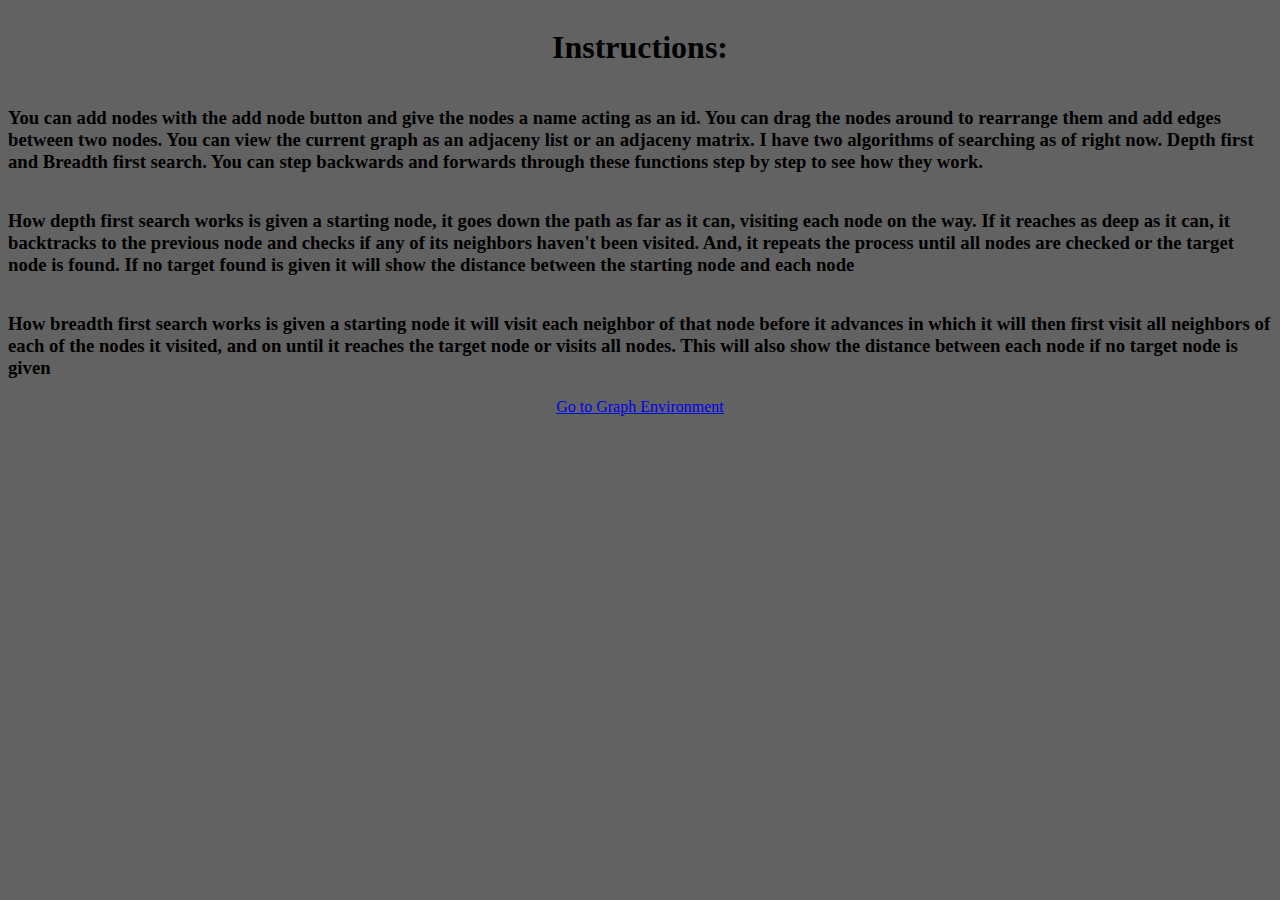
<file: index.html>
<!DOCTYPE html>
<html lang="en">
  <head>
    <meta charset="UTF-8" />
    <meta name="viewport" content="width=device-width, initial-scale=1.0" />
    <title>Introduction</title>
    <link rel="stylesheet" href="style.css" />
  </head>
  <body>
    <h1>Instructions:</h1>
    <h3>
      You can add nodes with the add node button and give the nodes a name
      acting as an id. You can drag the nodes around to rearrange them and add
      edges between two nodes. You can view the current graph as an adjaceny
      list or an adjaceny matrix. I have two algorithms of searching as of right
      now. Depth first and Breadth first search. You can step backwards and
      forwards through these functions step by step to see how they work.
    </h3>
    <h3>
      How depth first search works is given a starting node, it goes down the
      path as far as it can, visiting each node on the way. If it reaches as
      deep as it can, it backtracks to the previous node and checks if any of
      its neighbors haven't been visited. And, it repeats the process until all
      nodes are checked or the target node is found. If no target found is given
      it will show the distance between the starting node and each node
    </h3>
    <h3>
      How breadth first search works is given a starting node it will visit each
      neighbor of that node before it advances in which it will then first visit
      all neighbors of each of the nodes it visited, and on until it reaches the
      target node or visits all nodes. This will also show the distance between
      each node if no target node is given
    </h3>
    <a href="main.html">Go to Graph Environment</a>
  </body>
</html>
</file>
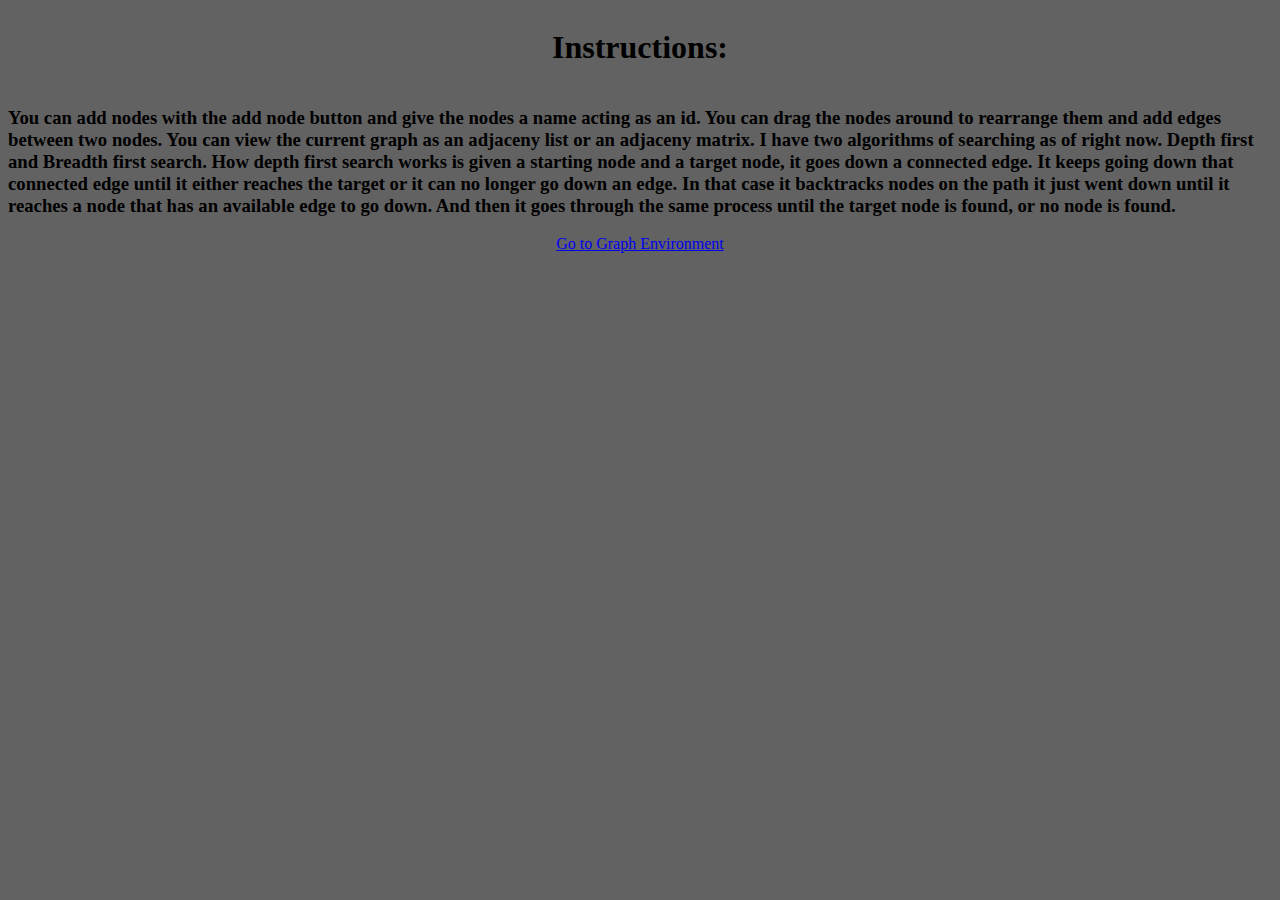
<file: home.html>
<!DOCTYPE html>
<html lang="en">
  <head>
    <meta charset="UTF-8" />
    <meta name="viewport" content="width=device-width, initial-scale=1.0" />
    <title>Introduction</title>
    <link rel="stylesheet" href="style.css" />
  </head>
  <body>
    <h1>Instructions:</h1>
    <h3>
      You can add nodes with the add node button and give the nodes a name
      acting as an id. You can drag the nodes around to rearrange them and add
      edges between two nodes. You can view the current graph as an adjaceny
      list or an adjaceny matrix. I have two algorithms of searching as of right
      now. Depth first and Breadth first search. How depth first search works is
      given a starting node and a target node, it goes down a connected edge. It
      keeps going down that connected edge until it either reaches the target or
      it can no longer go down an edge. In that case it backtracks nodes on the
      path it just went down until it reaches a node that has an available edge
      to go down. And then it goes through the same process until the target
      node is found, or no node is found.
    </h3>
    <a href="main.html">Go to Graph Environment</a>
  </body>
</html>
</file>
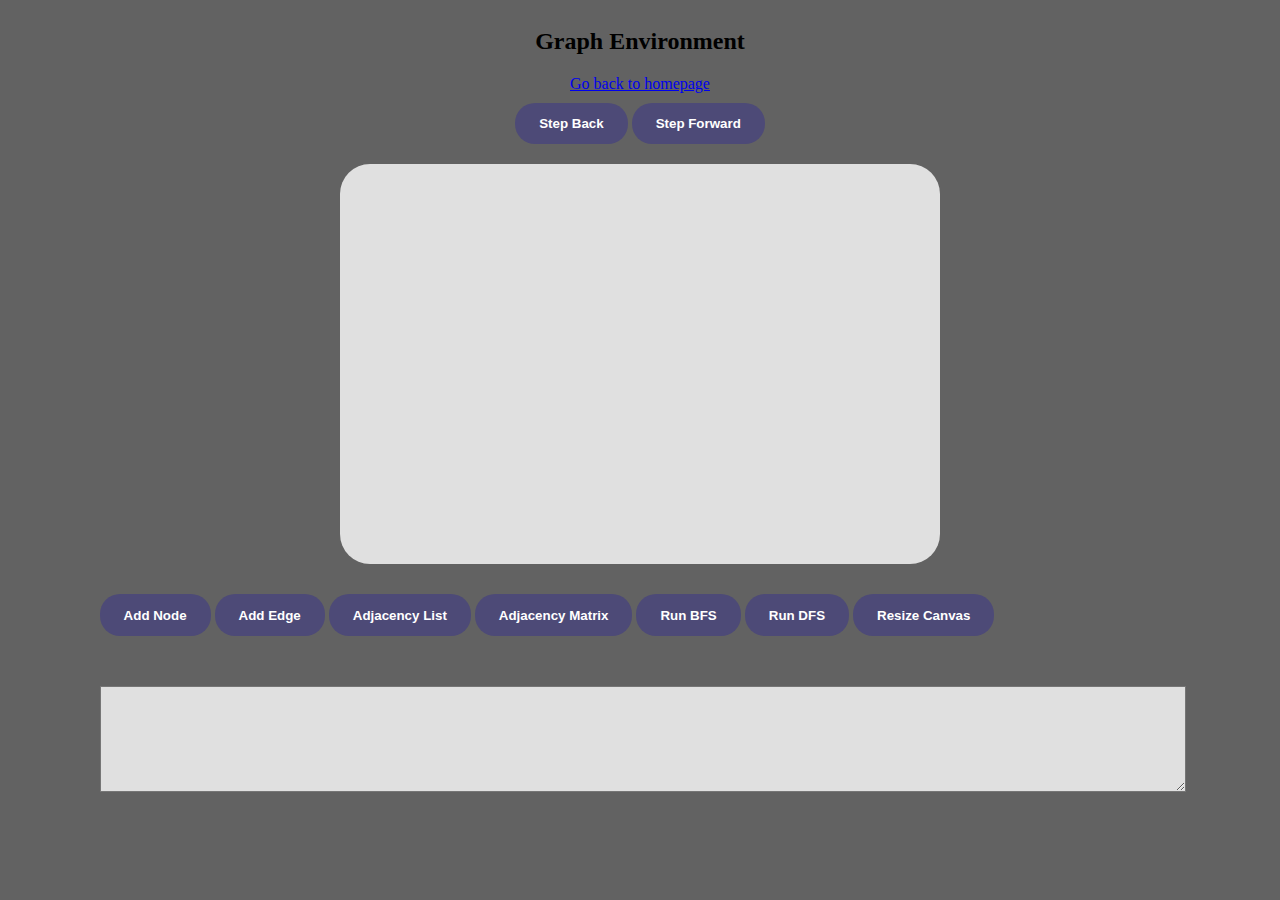
<file: main.html>
<!DOCTYPE html>
<html lang="en">
  <head>
    <meta charset="UTF-8" />
    <meta name="viewport" content="width=device-width, initial-scale=1.0" />
    <title>Graph Theory Environment</title>
    <link rel="stylesheet" href="style.css" />
  </head>
  <body>
    <h2>Graph Environment</h2>
    <a href="index.html">Go back to homepage</a>
    <div id="stepControls">
      <button onclick="stepBackward()">Step Back</button>
      <button onclick="stepForward()">Step Forward</button>
    </div>
    <canvas id="graphDisplay" width="600px" height="400px"></canvas>
    <div id="controls">
      <button onclick="addNode()">Add Node</button>
      <button onclick="addEdge()">Add Edge</button>
      <button onclick="showAdjList()">Adjacency List</button>
      <button onclick="showAdjMatrix()">Adjacency Matrix</button>
      <button onclick="BFS()">Run BFS</button>
      <button onclick="DFS()">Run DFS</button>
      <button onclick="resizeCanvas()">Resize Canvas</button>
      <textarea id="output"></textarea>
    </div>

    <script src="main.js"></script>
  </body>
</html>
</file>
<file: style.css>
/* canvas {
  border: 1px solid black;
  cursor: pointer;
  display: flex;
} */

body {
  background: #626262;
}

#stepControls {
  margin-top: 10px;
}

canvas {
  display: flex;
  border-radius: 30px;
  background: #e0e0e0;
  margin: 20px 0;
}

button {
  box-sizing: border-box;
  border: 0;
  border-radius: 20px;
  color: #fff;
  padding: 1em 1.8em;
  background: #4d4a77;
  transition: 0.2s background;
  align-items: center;
  gap: 0.6em;
  font-weight: bold;
}

body {
  display: flex;
  align-items: center;
  flex-direction: column;
}

#controls {
  margin-top: 10px;
}

textarea {
  background: #e0e0e0;
  width: 100%;
  height: 100px;
  margin-top: 50px;
}
</file>
